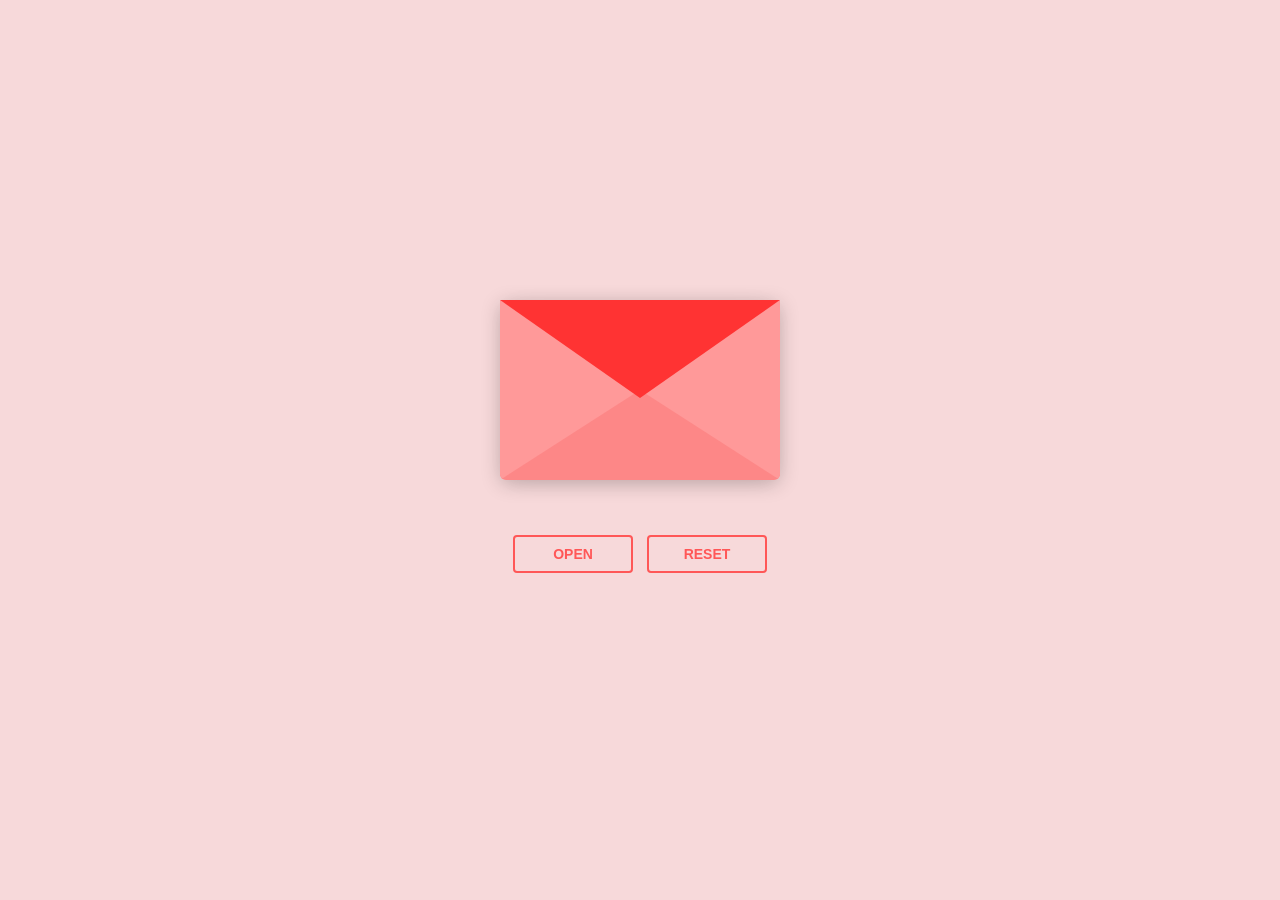
<file: index.html>
<!DOCTYPE html>
<html lang="en">

<head>
  <meta charset="UTF-8">
  <title>heart letter by alexx_deev</title>
  <link rel="stylesheet" href="./style.css">

</head>

<body>
  <div class="envlope-wrapper">
    <div id="envelope" class="close">
      <div class="front flap"></div>
      <div class="front pocket"></div>
      <div class="letter">
        <div class="words line1"></div>
        <div class="words line2"></div>
        <div class="words line3"></div>
        <div class="words line4"></div>
      </div>
      <div class="hearts">
        <div class="heart a1"></div>
        <div class="heart a2"></div>
        <div class="heart a3"></div>
      </div>
    </div>
  </div>
  <div class="reset">
    <button id="open">Open</button>
    <button id="reset">Reset</button>
  </div>

  <!-- 

Inspired by:

    *Ig yasmimthamirys  

-->
  <!-- partial -->
  <script src='https://cdnjs.cloudflare.com/ajax/libs/jquery/3.5.1/jquery.min.js'></script>

</body>

</html>
</file>
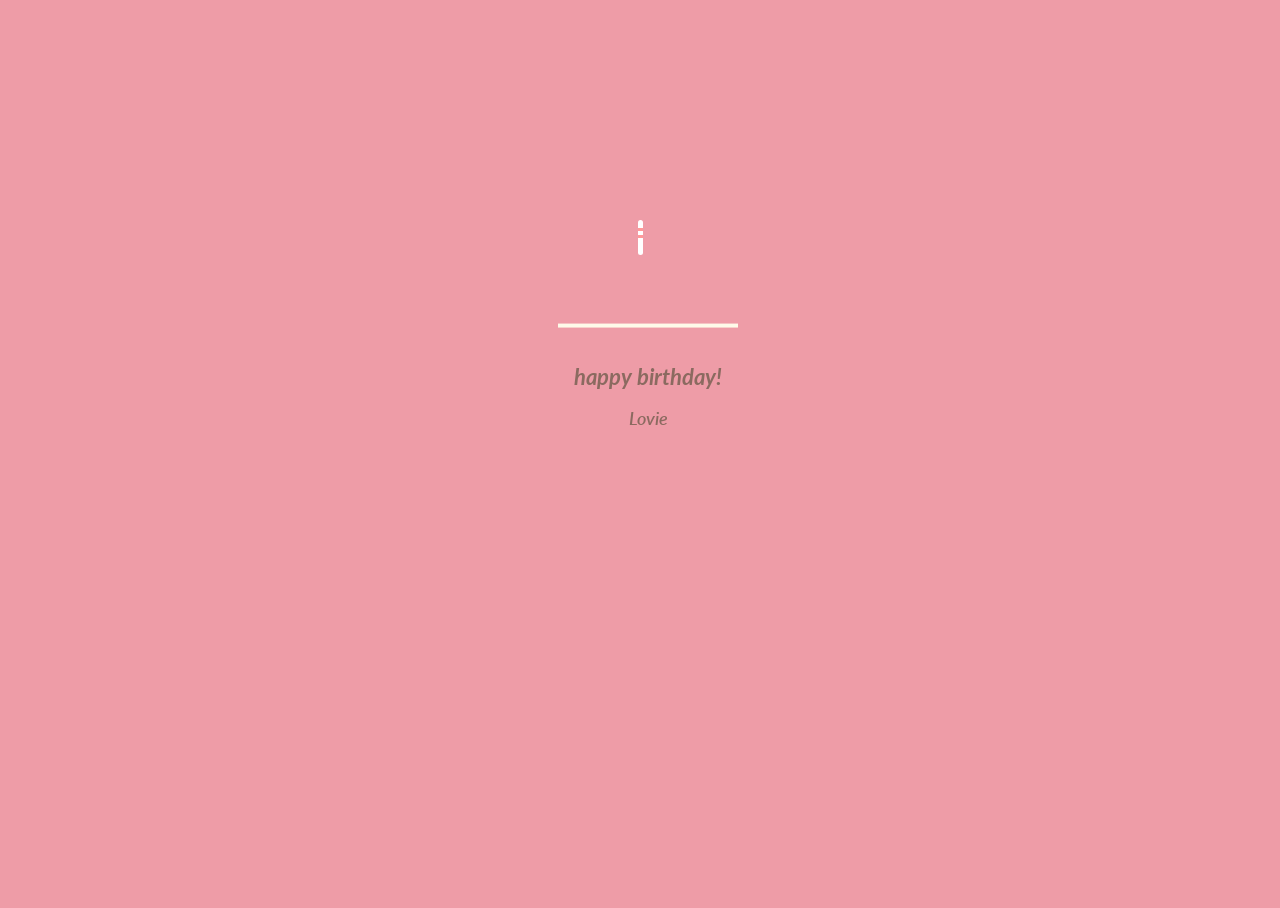
<file: birthday-cake.html>
<!DOCTYPE html>
<html lang="en">
  <head>
    <meta charset="UTF-8">
    <meta name="viewport" content="width=device-width, initial-scale=1.0">
    <title>Document</title>
    <style>
      @import url(https://fonts.googleapis.com/css?family=Lato:300italic);

      html,
      body {
        width: 100%;
        height: 100%;
        scrollbar-width: none;
        overflow: hidden;
      }

      body {
        background: #ee9ca7;
      }

      .name{
        font-size: 1.1rem;
        font-weight: 600;
      }

      #cake {
        display: block;
        position: relative;
        margin: -10em auto 0 auto;
      }

      /* ============================================== Candle
      */

      .cake {
        background: #ffffff;
        border-radius: 10px;
        position: absolute;
        top: 228px;
        left: 50%;
        margin-left: -2.4px;
        margin-top: -8.33333333px;
        width: 5px;
        height: 35px;
        transform: translateY(-300px);
        backface-visibility: hidden;
        animation: in 500ms 6s ease-out forwards;
      }
      .cake:after,
      .cake:before {
        background: rgba(255, 0, 0, 0.4);
        content: "";
        position: absolute;
        width: 100%;
        height: 2.22222222px;
      }
      .cake:after {
        top: 25%;
        left: 0;
      }
      .cake:before {
        top: 45%;
        left: 0;
      }

      /* ============================================== Fire
      */

      .fuego {
        border-radius: 100%;
        position: absolute;
        top: -20px;
        left: 50%;
        margin-left: -2.6px;
        width: 6.66666667px;
        height: 18px;
      }
      .fuego:nth-child(1) {
        animation: fuego 2s 6.5s infinite;
      }
      .fuego:nth-child(2) {
        animation: fuego 1.5s 6.5s infinite;
      }
      .fuego:nth-child(3) {
        animation: fuego 1s 6.5s infinite;
      }
      .fuego:nth-child(4) {
        animation: fuego 0.5s 6.5s infinite;
      }
      .fuego:nth-child(5) {
        animation: fuego 0.2s 6.5s infinite;
      }

      /* ============================================== Animation Fire
      */

      @keyframes fuego {
        0%, 100% {
          background: rgba(254, 248, 97, 0.5);
          box-shadow: 0 0 40px 10px rgba(248, 233, 209, 0.2);
          transform: translateY(0) scale(1);
        }
        50% {
          background: rgba(255, 50, 0, 0.1);
          box-shadow: 0 0 40px 20px rgba(248, 233, 209, 0.2);
          transform: translateY(-20px) scale(0);
        }
      }

      @keyframes in {
        to {
          transform: translateY(0);
        }
      }

      .text {
        color: #8b6a60;
        font-family: 'Lato', sans-serif;
        font-weight: 300;
        font-style:italic;
        text-align: center;
        h1 {
          font-size: 1.4em;
        }
      }
    </style>
  </head>
  <body>
      <div class="cake">
        <div class="fuego"></div>
        <div class="fuego"></div>
        <div class="fuego"></div>
        <div class="fuego"></div>
        <div class="fuego"></div>
      </div>
      <svg id="cake" version="1.1" x="0px" y="0px" width="200px" height="500px" viewBox="0 0 200 500" enable-background="new 0 0 200 500" xml:space="preserve">
        <path fill="#a88679" d="M173.667-13.94c-49.298,0-102.782,0-147.334,0c-3.999,0-4-16.002,0-16.002
        c44.697,0,96.586,0,147.334,0C177.667-29.942,177.668-13.94,173.667-13.94z">
            <animate id="bizcocho_3" attributeName="d" calcMode="spline" keySplines="0 0 1 1; 0 0 1 1" begin="relleno_2.end" dur="0.3s" fill="freeze" values="
                              M173.667-13.94c-49.298,0-102.782,0-147.334,0c-3.999,0-4-16.002,0-16.002
        c44.697,0,96.586,0,147.334,0C177.667-29.942,177.668-13.94,173.667-13.94z
                              ;
                              M173.667,411.567c-47.995,12.408-102.955,12.561-147.334,0
        c-3.848-1.089-0.189-16.089,3.661-15.002c44.836,12.66,90.519,12.753,139.427,0.07
        C173.293,395.631,177.541,410.566,173.667,411.567z
                              ;
                              M173.667,427.569c-49.795,0-101.101,0-147.334,0c-3.999,0-4-16.002,0-16.002
        c46.385,0,97.539,0,147.334,0C177.668,411.567,177.667,427.569,173.667,427.569z
                              " />
        </path>
        <path fill="#8b6a60" d="M100-178.521c1.858,0,3.364,1.506,3.364,3.363c0,0,0,33.17,0,44.227
        c0,19.144,0,57.431,0,76.574c0,10.152,0,40.607,0,40.607c0,1.858-1.506,3.364-3.364,3.364l0,0c-1.858,0-3.364-1.506-3.364-3.364c0,0,0-30.455,0-40.607c0-19.144,0-57.432,0-76.575c0-11.057,0-44.226,0-44.226C96.636-177.015,98.142-178.521,100-178.521
        L100-178.521z">
            <animate id="relleno_2" attributeName="d" calcMode="spline" keySplines="0 0 1 1; 0 0 1 1; 0 0 0.58 1" begin="bizcocho_2.end" dur="0.5s" fill="freeze" values="
                              M100-178.521c1.858,0,3.364,1.506,3.364,3.363c0,0,0,33.17,0,44.227
        c0,19.144,0,57.431,0,76.574c0,10.152,0,40.607,0,40.607c0,1.858-1.506,3.364-3.364,3.364l0,0c-1.858,0-3.364-1.506-3.364-3.364c0,0,0-30.455,0-40.607c0-19.144,0-57.432,0-76.575c0-11.057,0-44.226,0-44.226C96.636-177.015,98.142-178.521,100-178.521
        L100-178.521z
                              ;
                              M100,267.257c1.858,0,3.364,1.506,3.364,3.363c0,0,0,33.17,0,44.227
        c0,19.143,0,57.43,0,76.574c0,10.151,0,40.606,0,40.606c0,1.858-1.506,3.364-3.364,3.364l0,0c-1.858,0-3.364-1.506-3.364-3.364
        c0,0,0-30.455,0-40.606c0-19.145,0-57.432,0-76.576c0-11.057,0-44.225,0-44.225C96.636,268.763,98.142,267.257,100,267.257
        L100,267.257z
                              ;
                              M93.928,405.433c-0.655,6.444-0.102,9.067,2.957,11.798c0,0,8.083,5.571,16.828,3.503
        c18.629-4.406,43.813,6.194,50.792,7.791c14.75,3.375,9.162,6.867,9.162,6.867c-2.412,2.258-58.328,0-73.667,0l0,0
        c-1.858,0-69.995,2.133-73.667,0c0,0-3.337-2.439,6.172-5.992c11.375-4.25,52.875,8.822,47.139-9.442
        c-6.333-20.167,5.226-21.514,5.226-21.514c3.435-0.915,12.78-6.663,10.923-0.546L93.928,405.433z
                              ;
                              M102.242,427.569c5.348,0,14.079,0,17.462,0c0,0,17.026,0,27.504,0
        c19.143,0,20.39-3.797,26.459,0c3,1.877,0,7.823,0,7.823c-2.412,2.258-58.328,0-73.667,0l0,0c-1.858,0-67.187,0-73.667,0
        c0,0-4.125-4.983,0-7.823c5.201-3.58,16.085,0,23.725,0c8.841,0,20.762,0,20.762,0c3.686,0,8.597,0,19.511,0H102.242z
                              " />
        </path>
        <path fill="#a88679" d="M173.667-15.929c-46.512,0-105.486,0-147.334,0c-3.999,0-4-16.002,0-16.002
        c43.566,0,97.96,0,147.334,0C177.667-31.931,177.666-15.929,173.667-15.929z">
            <animate id="bizcocho_2" attributeName="d" calcMode="spline" keySplines="0 0 1 1; 0 0 1 1; 0.25 0 0.58 1" begin="relleno_1.end" dur="0.5s" fill="freeze" values="
                              M173.667-15.929c-46.512,0-105.486,0-147.334,0c-3.999,0-4-16.002,0-16.002
        c43.566,0,97.96,0,147.334,0C177.667-31.931,177.666-15.929,173.667-15.929z
                              ;
                              M173.434,445.393c-47.269,8.001-105.245,8.001-147.334,0c-3.929-0.747-0.692-16.543,3.243-15.824
        c43.828,8.001,92.165,8.001,140.739,0C174.029,428.918,177.377,444.726,173.434,445.393z
                              ;
                              M173.667,449.514c-47.576-5.454-102.799-5.744-147.333,0c-3.966,0.512-3.938-15.297,0-16.002
        c43.683-7.823,97.646-8.026,147.333,0C177.616,434.15,177.642,449.969,173.667,449.514z
                              ;
                              M173.667,451.394c-49.298,0-102.782,0-147.334,0c-3.999,0-4-16.002,0-16.002
        c44.697,0,96.586,0,147.334,0C177.667,435.392,177.668,451.394,173.667,451.394z
                              " />
        </path>
        <path fill="#8b6a60" d="M101.368-73.685c0,12.164,0,15.18,0,28.519c0,22.702,0-13.661,0,8.304c0,14.48,0,18.233,0,30.512
        c0,1.753-2.958,1.847-2.958,0c0-12.68,0-16.277,0-30.401c0-21.983,0,11.66,0-8.305c0-13.027,0-15.992,0-28.628
        C98.411-75.883,101.368-75.592,101.368-73.685z">
            <animate id="relleno_1" attributeName="d" calcMode="spline" keySplines="0 0 1 1; 0 0 1 1; 0 0 0.6 1" begin="bizcocho_1.end" dur="0.5s" fill="freeze" values="
                              M101.368-73.685c0,12.164,0,15.18,0,28.519c0,22.702,0-13.661,0,8.304c0,14.48,0,18.233,0,30.512
        c0,1.753-2.958,1.847-2.958,0c0-12.68,0-16.277,0-30.401c0-21.983,0,11.66,0-8.305c0-13.027,0-15.992,0-28.628
        C98.411-75.883,101.368-75.592,101.368-73.685z
                              ;
                              M101.368,350.885c0,12.164,0,65.18,0,78.518c0,22.703,0-33.66,0-11.695c0,14.48,0,28.232,0,40.512
        c0,1.753-2.958,1.847-2.958,0c0-12.68,0-26.277,0-40.402c0-21.982,0,31.66,0,11.695c0-13.027,0-65.992,0-78.627
        C98.411,348.686,101.368,348.977,101.368,350.885z
                              ;
                              M128.38,447.567c37.626,6.312,39.303,13.658,26.833,12.833c-22.653-1.499-13.636-0.831-23.302-0.831
        c-14.48,0-17.884,0-30.163,0c-2.087,0-2.068,0-3.915,0c-13.333,0-8.963,0-23.088,0c-11.668,0-14.062,5.995-27.532,1.164
        c-12.629-4.529,38.667-3.167,46.833-17.333C100.077,432.94,105.546,443.736,128.38,447.567z
                              ;
                              M173.667,451.394c2.875,0,2.997,9.257,0,9.131c-22.662-0.956-32.09-0.956-41.756-0.956
        c-14.48,0-17.884,0-30.163,0c-2.087,0-2.068,0-3.915,0c-13.333,0-8.963,0-23.088,0c-11.668,0-34.99-0.294-48.412,1.831
        c-4.109,0.65-3.01-10.006,0-10.006C37.129,451.394,149.379,451.394,173.667,451.394z
                              " />
        </path>
        <path fill="#a88679" d="M173.667,21.571c-33.174,0-111.467,0-147.334,0c-4,0-4-16.002,0-16.002c39.836,0,105.982,0,147.334,0
        C177.668,5.569,177.667,21.571,173.667,21.571z">
            <animate id="bizcocho_1" attributeName="d" calcMode="spline" keySplines="0 0 1 1; 0 0 1 1; 0 0 1 1; 0.25 0 1 1; 0 0 1 1; 0.25 0 0.6 1" begin="2s" dur="0.8s" fill="freeze" values="
                              M173.667,21.571c-33.174,0-111.467,0-147.334,0c-4,0-4-16.002,0-16.002c39.836,0,105.982,0,147.334,0
        C177.668,5.569,177.667,21.571,173.667,21.571z
                              ;
                              M173.667,459.569c-33.197,16.002-110.782,16.002-147.334,0c-3.664-1.604,1.614-15.617,5.337-14.153
        c40.702,16.002,94.289,16.104,136.505,0.103C171.917,444.1,177.271,457.832,173.667,459.569z
                              ;
                              M171.817,475.571c-39.361-3.001-105.438-2.571-143.556,0c-3.991,0.27-7.377-14.736-3.387-15.014
        c41.553-2.888,104.421-3.121,150.51-0.233C179.378,460.574,175.806,475.875,171.817,475.571z
                              ;
                              M171.817,459.564c-38.8-12.188-104.504-13.762-143.556,0c-3.772,1.329-7.961-12.604-4.178-13.905
        c40.864-14.064,105.114-15.52,151.918-0.973C179.822,445.874,175.634,460.762,171.817,459.564z
                              ;
                              M173.667,475.571c-46.376-5.005-105.924-4.003-147.334,0c-3.981,0.385-3.479-15.421,0.479-16.002
        c43.087-6.327,97.705-7.083,146.855,0.438C177.621,460.613,177.644,476,173.667,475.571z
                              ;
                              M173.667,474.117c-46.376,1.866-105.638,2.01-147.334,0c-3.995-0.192-3.52-16.144,0.479-16.002
        c43.794,1.55,96.341,1.541,145.723,0C176.532,457.99,177.663,473.956,173.667,474.117z
                              ;
                              M173.667,475.571c-46.512,0-105.486,0-147.334,0c-3.999,0-4-16.002,0-16.002c43.566,0,97.96,0,147.334,0
        C177.667,459.569,177.666,475.571,173.667,475.571z
                              " />
        </path>
        <path fill="#fefae9" d="M104.812,113.216c0,3.119-2.164,5.67-4.812,5.67c-2.646,0-4.812-2.551-4.812-5.67c0-5.594,0-16.782,0-22.375
      c0-5.143,0-15.427,0-20.568c0-7.333,0-21.998,0-29.33c0-5.523,0-16.569,0-22.092c0-3.295,0-9.885,0-13.181
      C95.188,2.551,97.353,0,100,0c2.648,0,4.812,2.551,4.812,5.669c0,3.248,0,9.743,0,12.991c0,5.428,0,16.284,0,21.711
      c0,7.618,0,22.854,0,30.472c0,4.952,0,14.854,0,19.807C104.812,96.292,104.812,107.576,104.812,113.216z">
            <animate id="crema" attributeName="d" calcMode="spline" keySplines="0 0 1 1; 0 0 1 1; 0 0 1 1; 0.25 0 1 1; 0 0 1 1; 0 0 0.58 1" begin="bizcocho_3.end" dur="2s" fill="freeze" values="
                              M104.812,113.216c0,3.119-2.164,5.67-4.812,5.67c-2.646,0-4.812-2.551-4.812-5.67c0-5.594,0-16.782,0-22.375
      c0-5.143,0-15.427,0-20.568c0-7.333,0-21.998,0-29.33c0-5.523,0-16.569,0-22.092c0-3.295,0-9.885,0-13.181
      C95.188,2.551,97.353,0,100,0c2.648,0,4.812,2.551,4.812,5.669c0,3.248,0,9.743,0,12.991c0,5.428,0,16.284,0,21.711
      c0,7.618,0,22.854,0,30.472c0,4.952,0,14.854,0,19.807C104.812,96.292,104.812,107.576,104.812,113.216z
                              ;
                              M104.812,405.897c0,3.119-2.164,5.67-4.812,5.67c-2.646,0-4.812-2.551-4.812-5.67c0-5.594,0-16.782,0-22.376
      c0-5.143,0-15.426,0-20.568c0-7.332,0-21.997,0-29.33c0-5.522,0-16.568,0-22.092c0-3.295,0-9.885,0-13.181
      c0-3.118,2.165-5.669,4.812-5.669c2.648,0,4.812,2.551,4.812,5.669c0,3.247,0,9.743,0,12.991c0,5.428,0,16.283,0,21.711
      c0,7.618,0,22.854,0,30.473c0,4.951,0,14.854,0,19.807C104.812,388.972,104.812,400.256,104.812,405.897z
                              ;
                              M111.873,411.567c-3.119,0-9.226,0-11.874,0c-2.646,0-7.748,0-10.867,0c-7.086,0-12.698,0-18.292,0
      c-6.592,0-12.871,7.371-19.166,3.008c-10.043-6.961-7.776-10.169,2.991-17.745c12.61-8.873,27.713,1.994,25.919-7.531
      c-2.589-13.742,11.008-14.513,11.365-17.789c0.441-4.051,4.235-11.107,8.051-8.175c3.113,2.393,1.007,8.008,0,13.159
      c-1.871,9.569,8.058,2.113,9.494,14.155c2.592,21.732,21.184-0.675,29.309,7.976c5.216,5.553,18.413,5.552,15.426,12.942
      c-3.131,7.745-15.825-4.369-23.8,2.903C126.261,418.271,118.301,411.567,111.873,411.567z
                              ;
                              M111.873,411.567c-3.119,0-9.226,0-11.874,0c-2.646,0-9.734,4.069-12.853,4.069
      c-7.086,0-10.712-4.069-16.306-4.069c-6.592,0-12.12,6.013-19.166,3.008c-7.053-3.008-7.458,2.026-18.659,1.165
      c-6.832-0.525-7.522-3.034-7.533-6.265c-0.037-10.336,22.073-2.452,36.613-2.628c10.234-0.124,19.856-1.439,37.905-2.102
      c16.642-0.61,32.699,1.552,46.009,1.927c12.438,0.351,29.663-8.99,31.532,3.315c0.773,5.093-5.605,3.342-11.211,9.579
      c-5.093,5.667-7.59-4.605-12.965-3.832c-8.269,1.189-14.962-8.537-22.937-1.265C126.261,418.271,118.301,411.567,111.873,411.567z
                              ;
                              M110.946,413.652c-2.904-1.137-8.405-2.748-12.446-0.97c-6.099,2.685-7.273,10.358-13.253,8.242
      c-7.843-2.775-8.953-5.008-14.546-5.01c-24.653-0.011-4.849,26.507-18.264,26.507c-12.377,0,5.791-33.537-19.422-26.682
      c-7.703,2.095-9.806-0.942-9.817-4.173c-0.037-10.336,24.357-4.544,38.897-4.72c10.234-0.124,19.856-1.439,37.905-2.102
      c16.642-0.61,32.699,1.552,46.009,1.927c12.438,0.351,28.973-8.865,31.532,3.315c1.449,6.896,0.318,15.624-3.874,15.624
      c-7.619,0-1.788-15.192-19.243-7.111c-7.581,3.51-15.963-9.738-26.669,1.066C120.644,426.744,118.381,416.561,110.946,413.652z
                              ;
                              M111.547,413.9c-2.969-0.956-8.775-0.949-13.167-0.5c-14.667,1.5-8.325,16.508-14.667,16.666
      c-6.667,0.166-0.167-13.5-13.013-14.151c-30.471-1.545-5.572,46.651-18.987,46.651c-12.377,0,10.333-50.166-18.667-44.5
      c-7.835,1.531-9.537-1.417-9.548-4.647c-0.037-10.336,23.675-5.177,38.215-5.353c10.234-0.124,20.618-1.671,38.667-2.333
      c16.642-0.61,32.023,1.458,45.333,1.833c12.438,0.351,33.819-8.431,33.199,4.001c-0.532,10.666,0.414,26.166-5.245,25.833
      c-7.606-0.447-2.954-31.5-19.243-18.899c-7.985,6.177-17.658-5.969-27.377,5.732C118.88,434.066,121.38,417.067,111.547,413.9z
                              ;
                              M111.547,415.233c-6.667-0.834-9.667,4.667-13.833,3.333c-19.649-6.291-8.158,22.176-14.5,22.334
      c-6.667,0.166,2.833-18-13.333-22.167c-29.544-7.615-9.667,43.833-20.167,43.833c-10.333,0,8.004-55.006-16.833-39
      c-7.5,4.833-9.508-3.78-9.299-7.004c0.799-12.329,23.592-7.153,38.132-7.329c10.234-0.124,20.238-1.505,38.287-2.167
      c16.642-0.61,32.903,1.125,46.213,1.5c12.438,0.351,35.058-5.579,31.863,6.451c-5.532,20.833,1.25,28.216-4.409,27.883
      c-7.606-0.447-6.058-37.895-20.62-23.333c-10.167,10.166-15.972-0.747-25,12C119.547,443.568,121.798,416.515,111.547,415.233z
                              " />
        </path>
        <rect x="10" y="475.571" fill="#fefae9" width="180" height="4" />
      </svg>
      <div class="text">
      <h1>happy birthday!</h1>
      <p class="name">Lovie</p>
      </div>
  </body>
</html>
</file>
<file: style.css>
#envelope {
  margin: 150px;
  position: relative;
  width: 280px;
  height: 180px;
  border-bottom-left-radius: 6px;
  border-bottom-right-radius: 6px;
  margin-left: auto;
  margin-right: auto;
  top: 150px;
  background-color: #f9c5c8;
  box-shadow: 0 4px 20px rgba(0, 0, 0, 0.2);
}

.front {
  position: absolute;
  width: 0;
  height: 0;
  z-index: 3;
}

.flap {
  border-left: 140px solid transparent;
  border-right: 140px solid transparent;
  border-bottom: 82px solid transparent;
  /* a little smaller */
  border-top: 98px solid #ff3333;
  /* a little larger */
  transform-origin: top;
  pointer-events: none;
}

.pocket {
  border-left: 140px solid #ff9999;
  border-right: 140px solid #ff9999;
  border-bottom: 90px solid #fd8787;
  border-top: 90px solid transparent;
  border-bottom-left-radius: 6px;
  border-bottom-right-radius: 6px;
}

.letter {
  position: relative;
  background-color: #f9c5c8;
  width: 90%;
  margin-left: auto;
  margin-right: auto;
  height: 90%;
  top: 5%;
  border-radius: 6px;
  box-shadow: 0 2px 26px rgba(0, 0, 0, 0.12);
}

.letter:after {
  content: "";
  position: absolute;
  top: 0;
  bottom: 0;
  left: 0;
  right: 0;
  background-image: linear-gradient(
    180deg,
    rgba(255, 255, 255, 0) 25%,
    rgba(239, 215, 239, 0.7) 55%,
    #eed7ef 100%
  );
}

.words {
  position: absolute;
  left: 10%;
  width: 80%;
  height: 14%;
  background-color: #fdb7ba;
}

.words.line1 {
  top: 15%;
  width: 20%;
  height: 7%;
}

.words.line2 {
  top: 30%;
}

.words.line3 {
  top: 50%;
}

.words.line4 {
  top: 70%;
}

.open .flap {
  transform: rotateX(180deg);
  transition: transform 0.4s ease, z-index 0.6s;
  z-index: 1;
}

.close .flap {
  transform: rotateX(0deg);
  transition: transform 0.4s 0.6s ease, z-index 1s;
  z-index: 5;
}

.close .letter {
  transform: translateY(0px);
  transition: transform 0.4s ease, z-index 1s;
  z-index: 1;
}

.open .letter {
  transform: translateY(-60px);
  transition: transform 0.4s 0.6s ease, z-index 0.6s;
  z-index: 2;
}

.hearts {
  position: absolute;
  top: 90px;
  left: 0;
  right: 0;
  z-index: 2;
}

.heart {
  position: absolute;
  bottom: 0;
  right: 10%;
  pointer-events: none;
}

.heart:before,
.heart:after {
  position: absolute;
  content: "";
  left: 50px;
  top: 0;
  width: 50px;
  height: 80px;
  background: #d00000;
  border-radius: 50px 50px 0 0;
  transform: rotate(-45deg);
  transform-origin: 0 100%;
  pointer-events: none;
}

.heart:after {
  left: 0;
  transform: rotate(45deg);
  transform-origin: 100% 100%;
}

.close .heart {
  opacity: 0;
  -webkit-animation: none;
  animation: none;
}

.a1 {
  left: 20%;
  transform: scale(0.6);
  opacity: 1;
  -webkit-animation: slideUp 4s linear 1, sideSway 2s ease-in-out 4 alternate;
  -moz-animation: slideUp 4s linear 1, sideSway 2s ease-in-out 4 alternate;
  -webkit-animation-fill-mode: forwards;
  animation-fill-mode: forwards;
  -webkit-animation-delay: 0.7s;
  animation-delay: 0.7s;
}

.a2 {
  left: 55%;
  transform: scale(1);
  opacity: 1;
  -webkit-animation: slideUp 5s linear 1, sideSway 4s ease-in-out 2 alternate;
  -moz-animation: slideUp 5s linear 1, sideSway 4s ease-in-out 2 alternate;
  -webkit-animation-fill-mode: forwards;
  animation-fill-mode: forwards;
  -webkit-animation-delay: 0.7s;
  animation-delay: 0.7s;
}

.a3 {
  left: 10%;
  transform: scale(0.8);
  opacity: 1;
  -webkit-animation: slideUp 7s linear 1, sideSway 2s ease-in-out 6 alternate;
  -moz-animation: slideUp 7s linear 1, sideSway 2s ease-in-out 6 alternate;
  -webkit-animation-fill-mode: forwards;
  animation-fill-mode: forwards;
  -webkit-animation-delay: 0.7s;
  animation-delay: 0.7s;
}

@-webkit-keyframes slideUp {
  0% {
    top: 0;
  }
  100% {
    top: -600px;
  }
}
@keyframes slideUp {
  0% {
    top: 0;
  }
  100% {
    top: -600px;
  }
}
@-webkit-keyframes sideSway {
  0% {
    margin-left: 0px;
  }
  100% {
    margin-left: 50px;
  }
}
@keyframes sideSway {
  0% {
    margin-left: 0px;
  }
  100% {
    margin-left: 50px;
  }
}
body {
  background-color: #f7d9da;
}

.envlope-wrapper {
  height: 380px;
}

.reset {
  text-align: center;
}

.reset button {
  font-weight: 800;
  font-style: normal;
  transition: all 0.1s linear;
  -webkit-appearance: none;
  background-color: transparent;
  border: solid 2px #ff5757;
  border-radius: 4px;
  color: #ff5757;
  display: inline-block;
  font-size: 14px;
  text-transform: uppercase;
  margin: 5px;
  padding: 10px;
  line-height: 1em;
  text-decoration: none;
  min-width: 120px;
  cursor: pointer;
}

.reset button:hover {
  background-color: #fc9d9d;
  color: #a10000;
}
</file>
